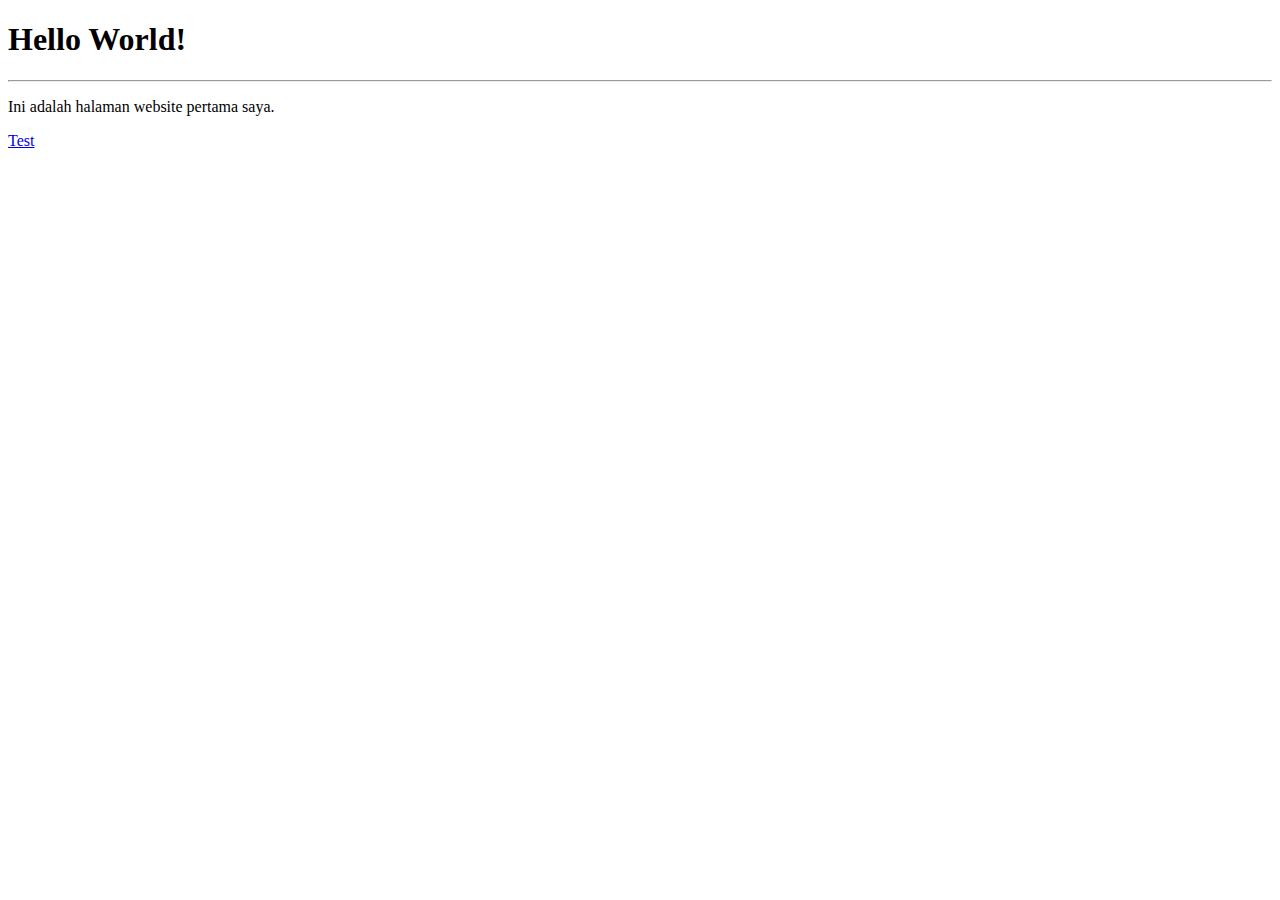
<file: latihan1.html>
<!DOCTYPE html>
<html lang="en">
<head>
  <meta charset="UTF-8">
  <meta http-equiv="X-UA-Compatible" content="IE=edge">
  <meta name="viewport" content="width=device-width, initial-scale=1.0">
  <title>Latihan 1</title>
</head>
<body>
  <a href=""></a>
  <h1>Hello World!</h1> <hr>
  <p>Ini adalah halaman website pertama saya.</p>
  <a href="https://google.com">Test</a>
</body>
</html>
</file>
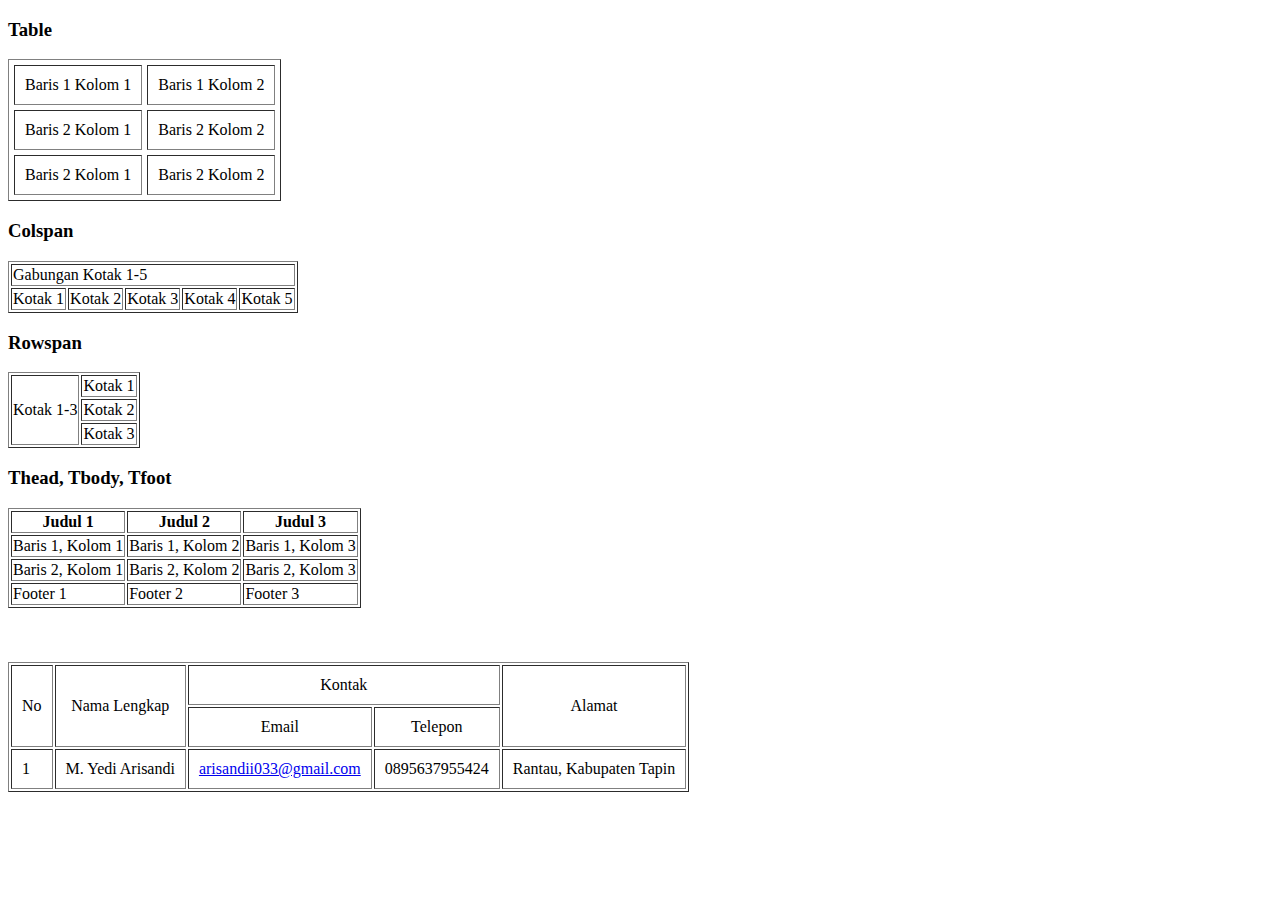
<file: latihan11.html>
<!DOCTYPE html>
<html lang="en">
<head>
  <meta charset="UTF-8">
  <meta http-equiv="X-UA-Compatible" content="IE=edge">
  <meta name="viewport" content="width=device-width, initial-scale=1.0">
  <title>Document</title>
</head>
<body>

  <!-- table 1 -->
  <h3>Table</h3>
  <table border="1" cellspacing="5" cellpadding="10">
    <tr>
      <td>Baris 1 Kolom 1</td>
      <td>Baris 1 Kolom 2</td>
    </tr>
    <tr>
      <td>Baris 2 Kolom 1</td>
      <td>Baris 2 Kolom 2</td>
    </tr>
    <tr>
      <td>Baris 2 Kolom 1</td>
      <td>Baris 2 Kolom 2</td>
    </tr>
  </table>

  <!-- Table 2 -->
  <h3>Colspan</h3>
  <table border="1">
    <tr>
      <td colspan="5">Gabungan Kotak 1-5</td>
    </tr>
    <tr>
      <td>Kotak 1</td>
      <td>Kotak 2</td>
      <td>Kotak 3</td>
      <td>Kotak 4</td>
      <td>Kotak 5</td>
    </tr>
  </table>

  <!-- Table 3 -->
  <h3>Rowspan</h3>
  <table border="1">
    <tr>
      <td rowspan="3">Kotak 1-3</td>
      <td>Kotak 1</td>
    </tr>
    <tr>
      <td>Kotak 2</td>
    </tr>
    <tr>
      <td>Kotak 3</td>
    </tr>
  </table>

  <!-- Table 4 -->
  <h3>Thead, Tbody, Tfoot</h3>
  <table border="1">
    <thead>
      <tr>
        <th>Judul 1</th>
        <th>Judul 2</th>
        <th>Judul 3</th>
      </tr>
    </thead>
    <tfoot>
      <tr>
        <td>Footer 1</td>
        <td>Footer 2</td>
        <td>Footer 3</td>
      </tr>
    </tfoot>
    <tbody>
      <tr>
        <td>Baris 1, Kolom 1</td>
        <td>Baris 1, Kolom 2</td>
        <td>Baris 1, Kolom 3</td>
      </tr>
      <tr>
        <td>Baris 2, Kolom 1</td>
        <td>Baris 2, Kolom 2</td>
        <td>Baris 2, Kolom 3</td>
      </tr>
    </tbody>
  </table>
  <br><br><br>

  <!-- Table 5 -->
  <table border="1" cellpadding="10">
    <thead align="center">
      <tr>
        <td rowspan="2">No</td>
        <td rowspan="2">Nama Lengkap</td>
        <td colspan="2">Kontak</td>
        <td rowspan="2">Alamat</td>
      </tr>
      <tr>
        <td>Email</td>
        <td>Telepon</td>
      </tr>
    </thead>
    <tbody>
      <tr>
        <td>1</td>
        <td>M. Yedi Arisandi</td>
        <td><a href="mailto:arisandii033@gmail.com">arisandii033@gmail.com</a></td>
        <td>0895637955424</td>
        <td>Rantau, Kabupaten Tapin</td>
      </tr>
    </tbody>
  </table>

<br><br><br>
</body>
</html>
</file>
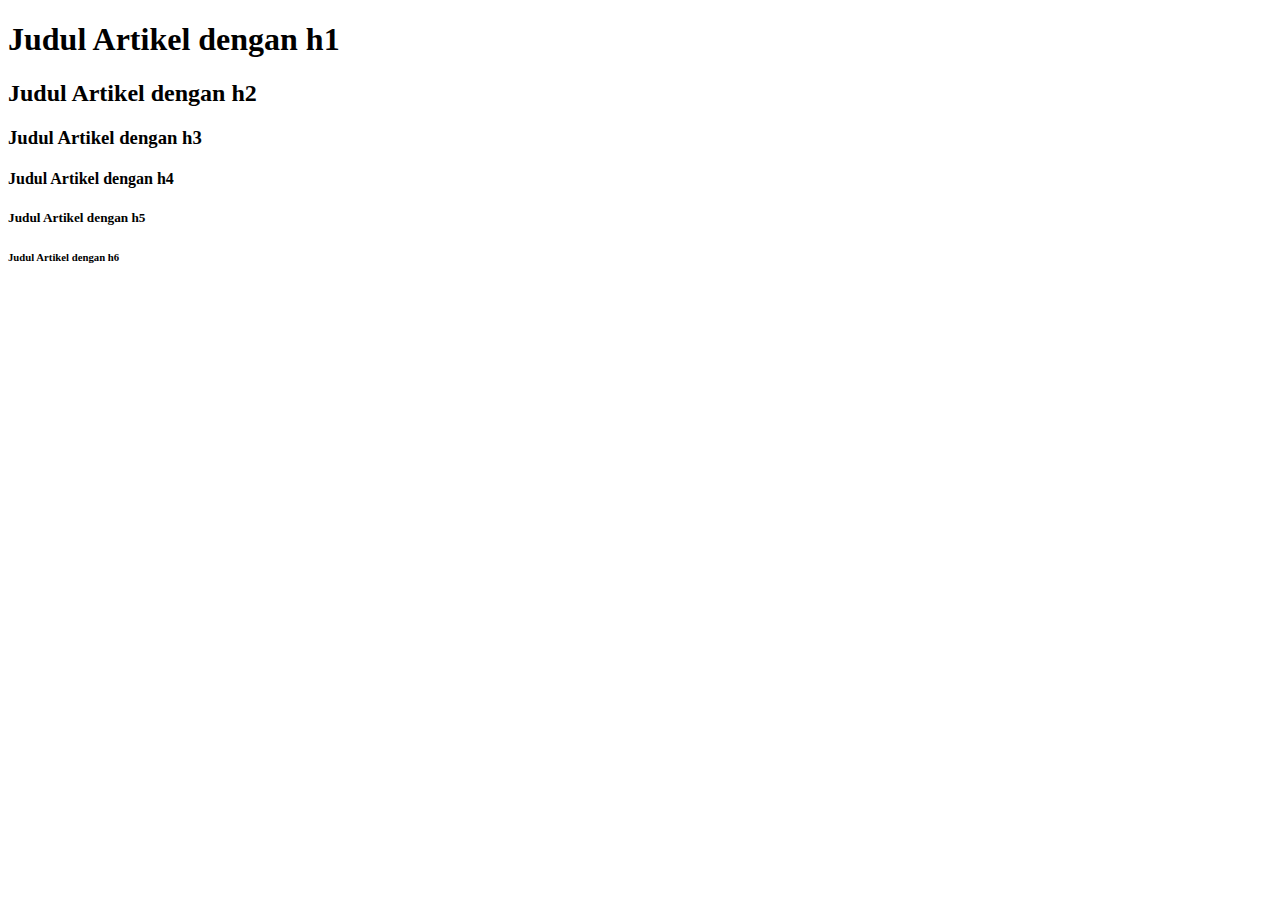
<file: latihan2.html>
<!DOCTYPE html>
<html lang="en">
<head>
  <meta charset="UTF-8">
  <meta http-equiv="X-UA-Compatible" content="IE=edge">
  <meta name="viewport" content="width=device-width, initial-scale=1.0">
  <title>Latihan 2</title>
</head>
<body>
  <h1>Judul Artikel dengan h1</h1>
  <h2>Judul Artikel dengan h2</h2>
  <h3>Judul Artikel dengan h3</h3>
  <h4>Judul Artikel dengan h4</h4>
  <h5>Judul Artikel dengan h5</h5>
  <h6>Judul Artikel dengan h6</h6>
</body>
</html>
</file>
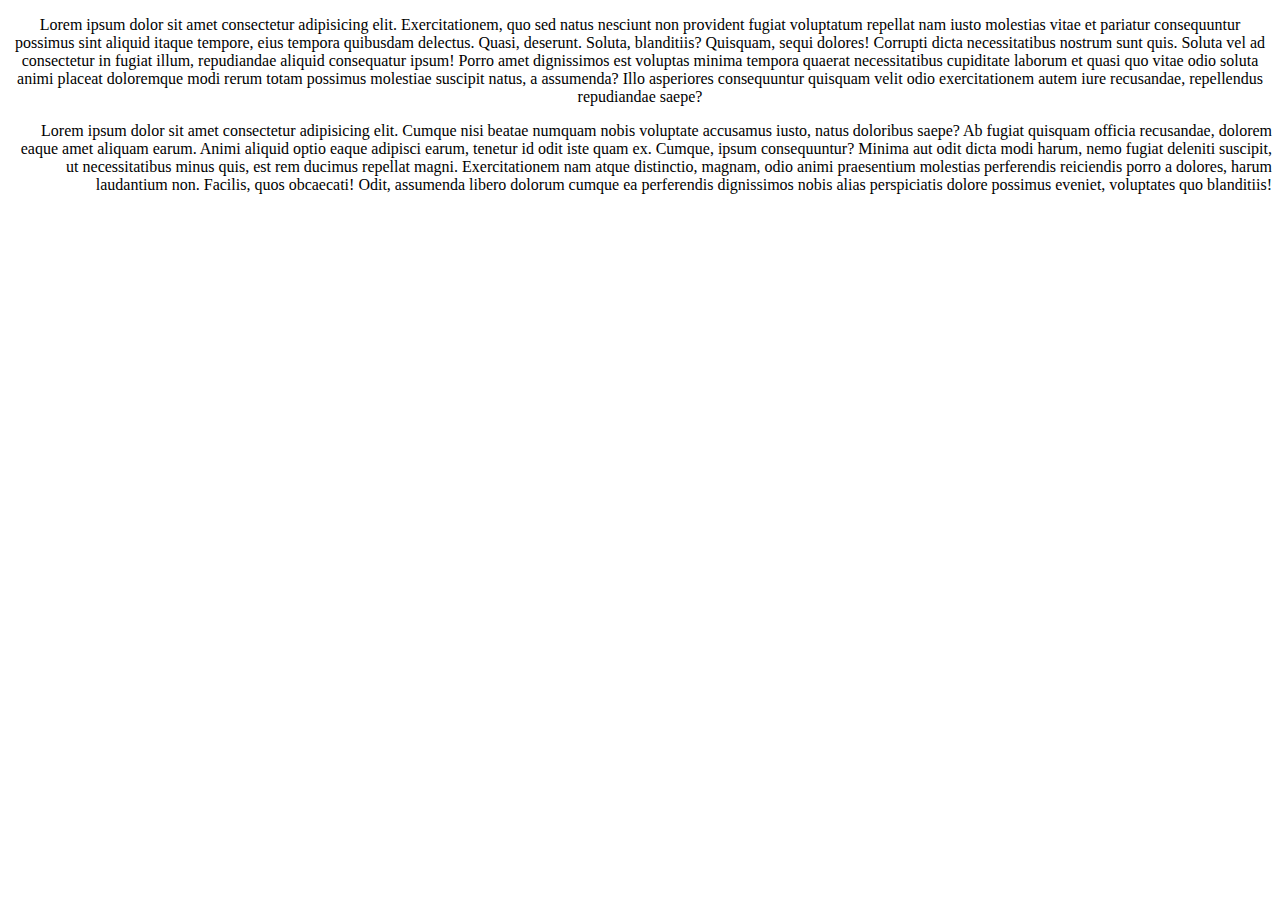
<file: latihan3.html>
<!DOCTYPE html>
<html lang="en">
<head>
  <meta charset="UTF-8">
  <meta http-equiv="X-UA-Compatible" content="IE=edge">
  <meta name="viewport" content="width=device-width, initial-scale=1.0">
  <title>Latihan 3</title>
</head>
<body>
  <p align="center">
  Lorem ipsum dolor sit amet consectetur adipisicing elit. Exercitationem, quo sed natus nesciunt non provident fugiat voluptatum repellat nam iusto molestias vitae et pariatur consequuntur possimus sint aliquid itaque tempore, eius tempora quibusdam delectus. Quasi, deserunt. Soluta, blanditiis? Quisquam, sequi dolores! Corrupti dicta necessitatibus nostrum sunt quis. Soluta vel ad consectetur in fugiat illum, repudiandae aliquid consequatur ipsum! Porro amet dignissimos est voluptas minima tempora quaerat necessitatibus cupiditate laborum et quasi quo vitae odio soluta animi placeat doloremque modi rerum totam possimus molestiae suscipit natus, a assumenda? Illo asperiores consequuntur quisquam velit odio exercitationem autem iure recusandae, repellendus repudiandae saepe?
  </p>
  <p align="right">
    Lorem ipsum dolor sit amet consectetur adipisicing elit. Cumque nisi beatae numquam nobis voluptate accusamus iusto, natus doloribus saepe? Ab fugiat quisquam officia recusandae, dolorem eaque amet aliquam earum. Animi aliquid optio eaque adipisci earum, tenetur id odit iste quam ex. Cumque, ipsum consequuntur? Minima aut odit dicta modi harum, nemo fugiat deleniti suscipit, ut necessitatibus minus quis, est rem ducimus repellat magni. Exercitationem nam atque distinctio, magnam, odio animi praesentium molestias perferendis reiciendis porro a dolores, harum laudantium non. Facilis, quos obcaecati! Odit, assumenda libero dolorum cumque ea perferendis dignissimos nobis alias perspiciatis dolore possimus eveniet, voluptates quo blanditiis!
  </p>
</body>
</html>
</file>
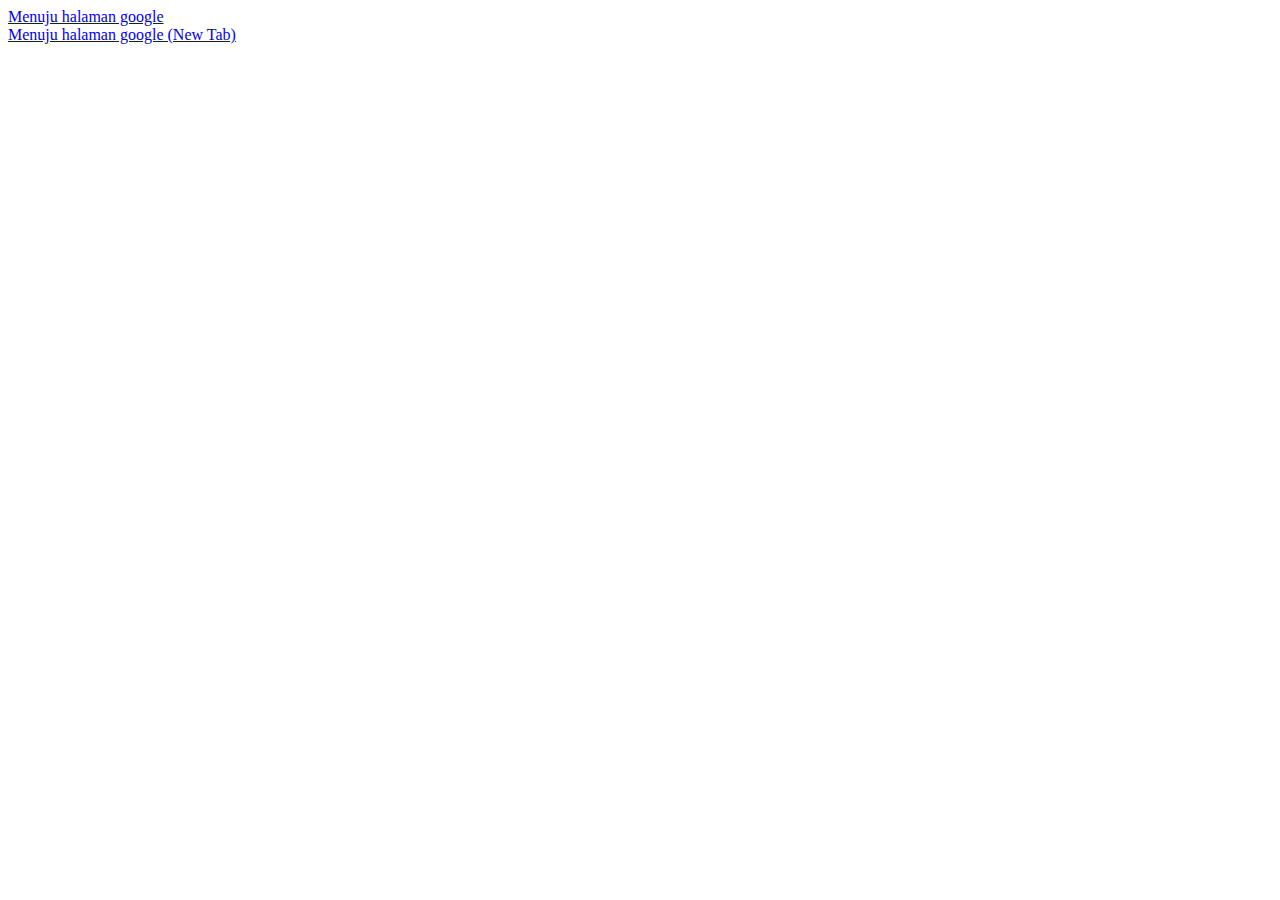
<file: latihan4.html>
<!DOCTYPE html>
<html lang="en">
<head>
  <meta charset="UTF-8">
  <meta http-equiv="X-UA-Compatible" content="IE=edge">
  <meta name="viewport" content="width=device-width, initial-scale=1.0">
  <title>Latihan 4</title>
</head>
<body>
  <a href="http://google.com">Menuju halaman google</a>
  <br>
  <a href="http://google.com" target="_blank">Menuju halaman google (New Tab)</a>
</body>
</html>
</file>
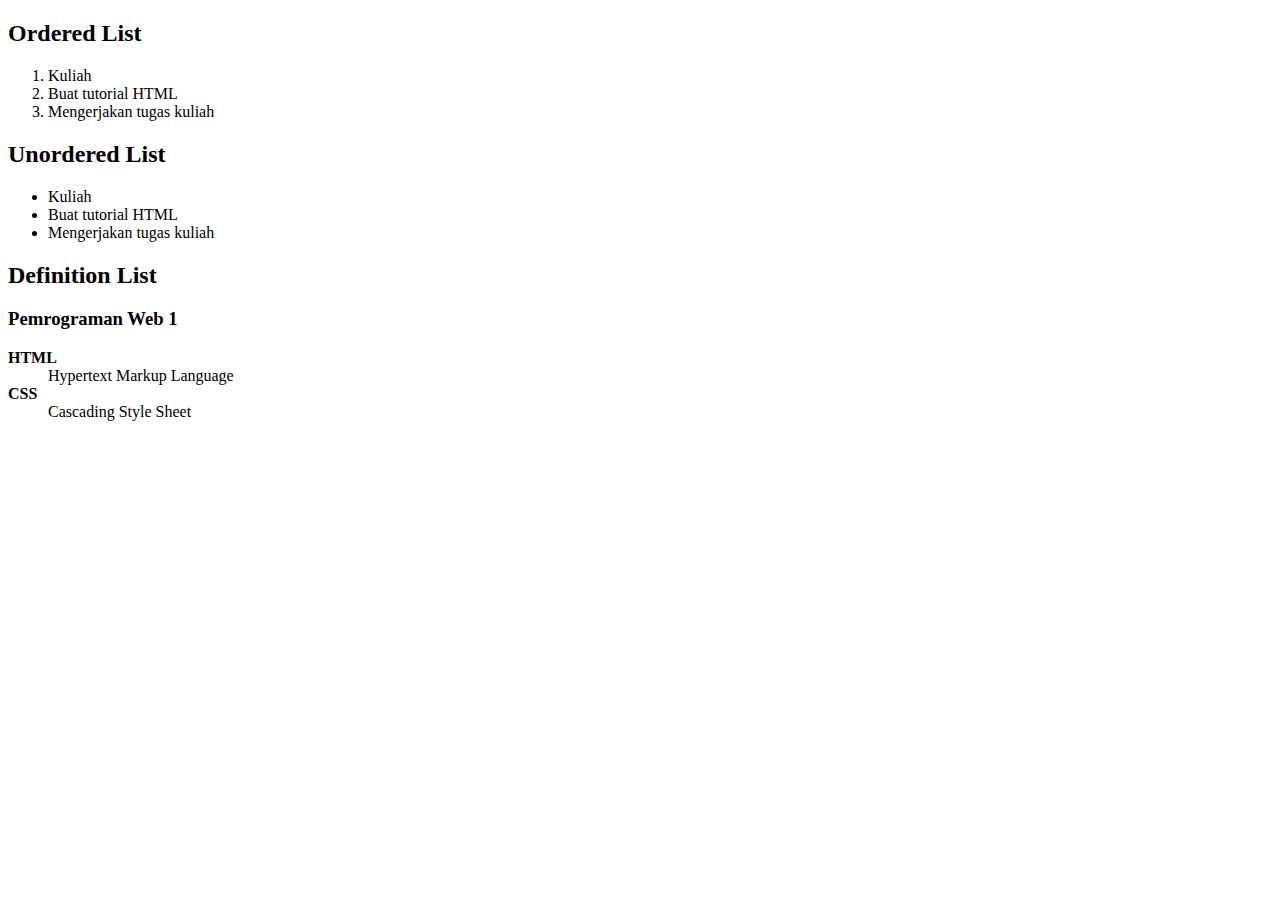
<file: latihan5.html>
<!DOCTYPE html>
<html lang="en">
<head>
  <meta charset="UTF-8">
  <meta http-equiv="X-UA-Compatible" content="IE=edge">
  <meta name="viewport" content="width=device-width, initial-scale=1.0">
  <title>Latihan 5</title>
</head>
<body>
  <!-- Ordered List -->
  <h2>Ordered List</h2>
  <ol>
    <li>Kuliah</li>
    <li>Buat tutorial HTML</li>
    <li>Mengerjakan tugas kuliah</li>
  </ol>
  <!-- Unordered List  -->
  <h2>Unordered List</h2>
  <ul>
    <li>Kuliah</li>
    <li>Buat tutorial HTML</li>
    <li>Mengerjakan tugas kuliah</li>
  </ul>
  <!-- Definition List -->
  <h2>Definition List</h2>
  <h3>Pemrograman Web 1</h3>
  <dl>
    <dt><b>HTML</b></dt>
    <dd>Hypertext Markup Language</dd>
    <dt><b>CSS</b></dt>
    <dd>Cascading Style Sheet</dd>
  </dl>
</body>
</html>
</file>
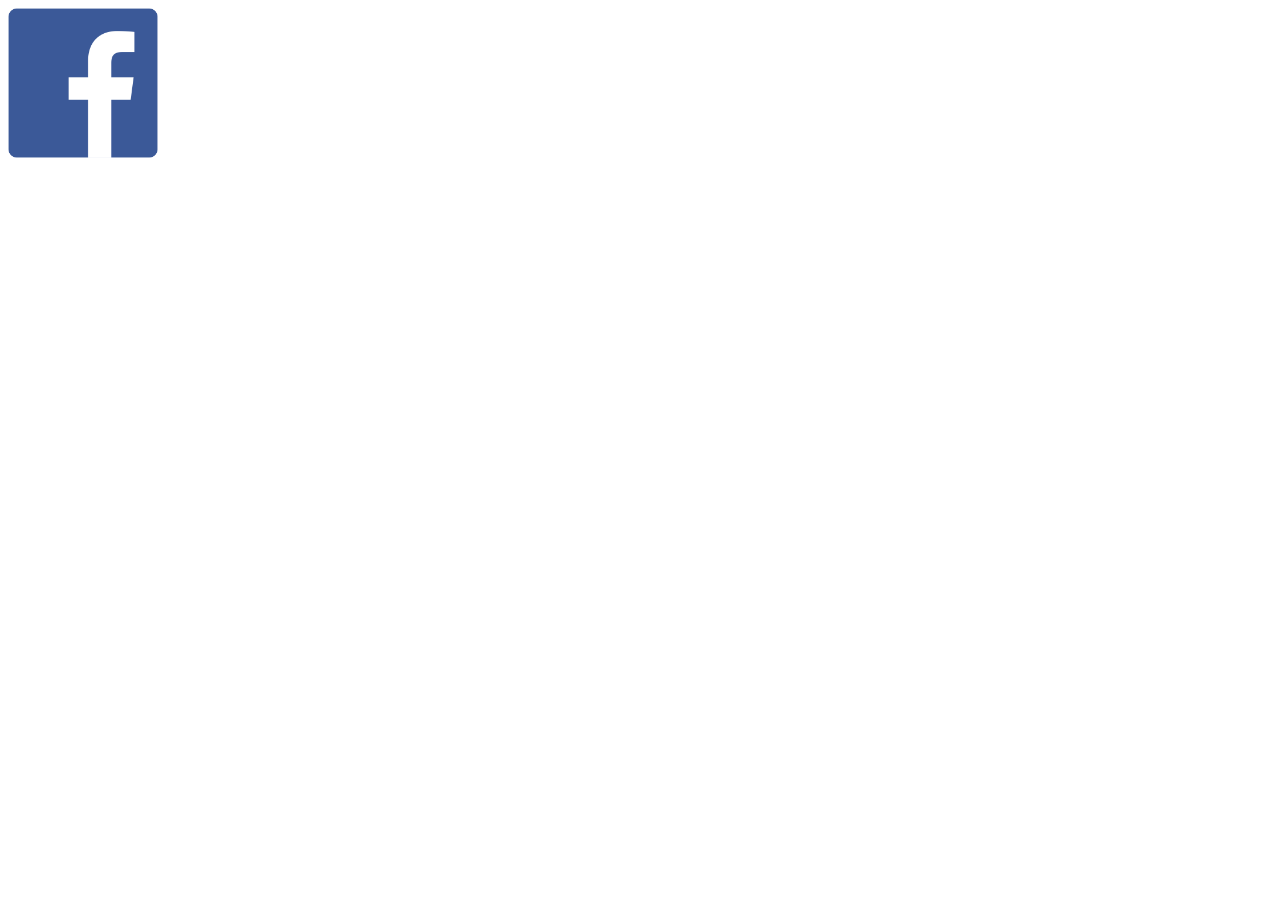
<file: latihan7.html>
<!DOCTYPE html>
<html lang="en">
<head>
  <meta charset="UTF-8">
  <meta http-equiv="X-UA-Compatible" content="IE=edge">
  <meta name="viewport" content="width=device-width, initial-scale=1.0">
  <title>Latihan 7</title>
</head>
<body>
  <a href="http://facebook.com/mdedyrosyadi" target="_blank">
    <img src="logo-facebook.png" alt="facebook" width="150" height="auto">
  </a>
</body>
</html>
</file>
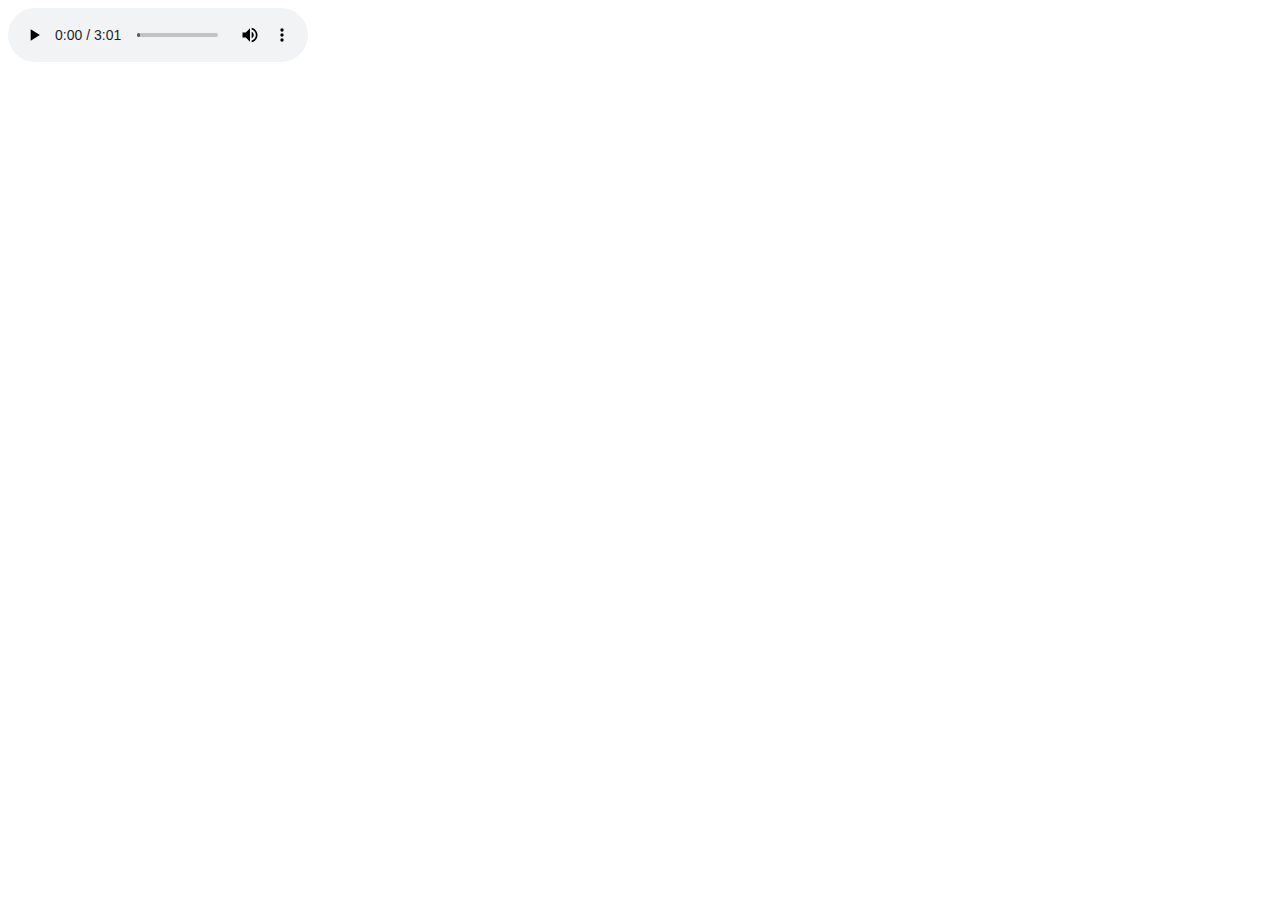
<file: latihan9.html>
<!DOCTYPE html>
<html lang="en">
<head>
  <meta charset="UTF-8">
  <meta http-equiv="X-UA-Compatible" content="IE=edge">
  <meta name="viewport" content="width=device-width, initial-scale=1.0">
  <title>Latihan 9</title>
</head>
<body>
  <audio src="audio.mp3" controls></audio>
</body>
</html>
</file>
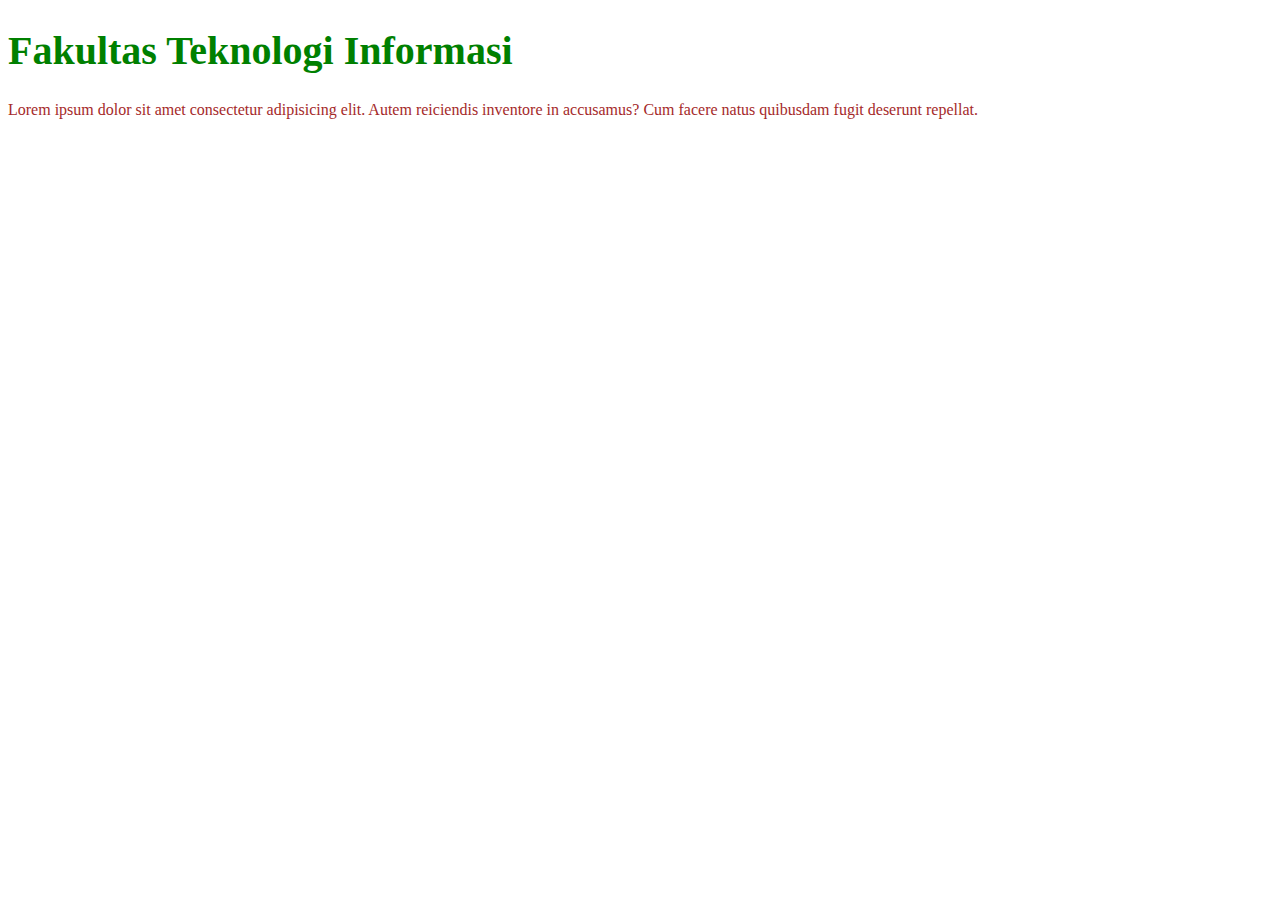
<file: latihan_css/latihan1.html>
<!DOCTYPE html>
<html lang="en">
<head>
  <meta charset="UTF-8">
  <meta http-equiv="X-UA-Compatible" content="IE=edge">
  <meta name="viewport" content="width=device-width, initial-scale=1.0">
  <link rel="stylesheet" href="style1.css">
  <title>Document</title>
</head>
<body>
  
  <h1>Fakultas Teknologi Informasi</h1>
  <p>Lorem ipsum dolor sit amet consectetur adipisicing elit. Autem reiciendis inventore in accusamus? Cum facere natus quibusdam fugit deserunt repellat.</p>

</body>
</html>
</file>
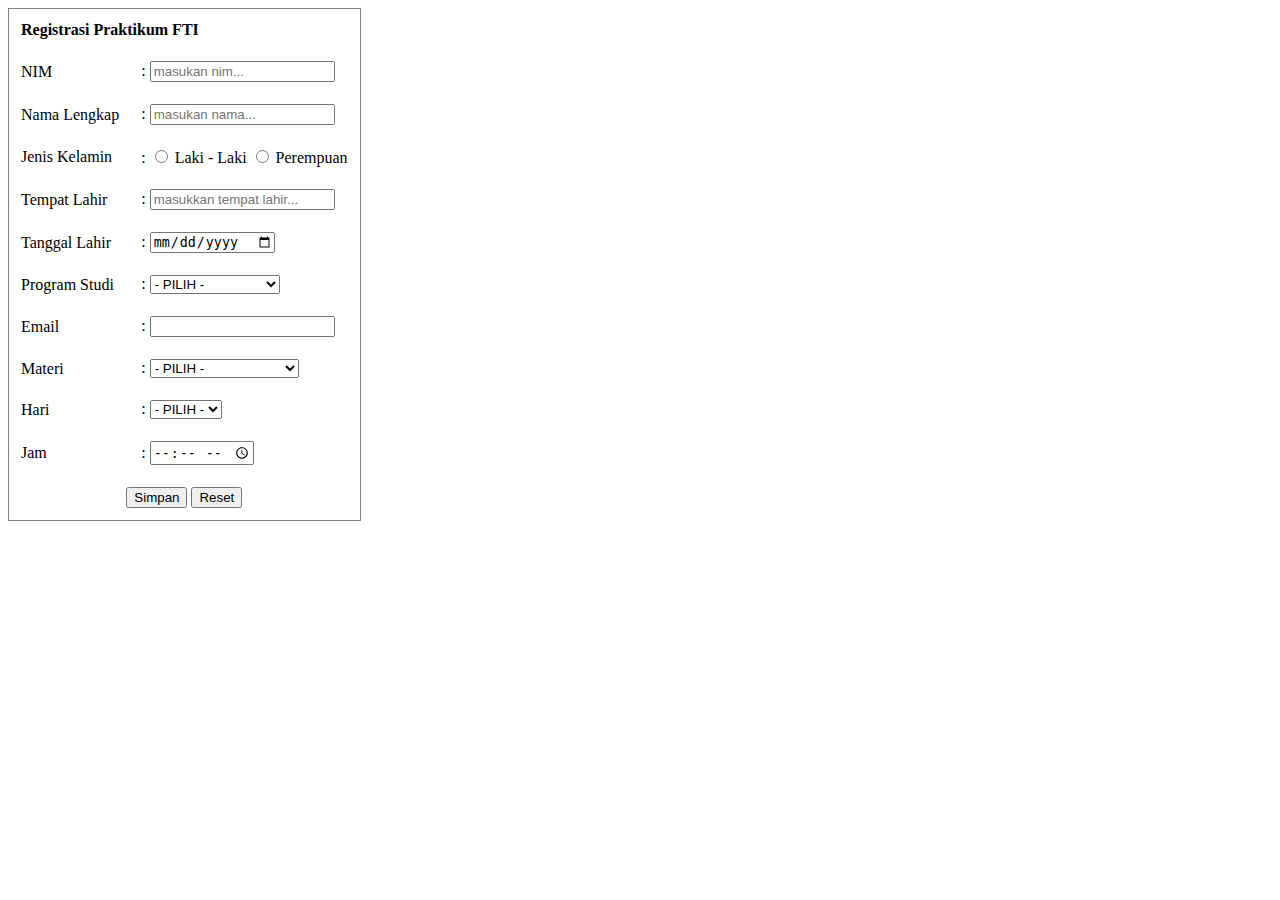
<file: uts/form.html>
<!DOCTYPE html>
<html lang="en">
<head>
  <meta charset="UTF-8">
  <meta http-equiv="X-UA-Compatible" content="IE=edge">
  <meta name="viewport" content="width=device-width, initial-scale=1.0">
  <title>Form Input</title>
</head>
<body>

    <!-- Form -->
    <form action="">
      <table frame="box" cellpadding="10">
    
        <tr>
          <td colspan="2"><b>Registrasi Praktikum FTI</b></td>
        </tr>
    
        <!-- NPM -->
        <tr>
          <td>NIM</td>
          <td>: <input type="text" placeholder="masukan nim..."></td>
        </tr>
    
        <!-- Nama Lengkap -->
        <tr>
          <td>Nama Lengkap</td>
          <td>: <input type="text" placeholder="masukan nama..."></td>
        </tr>
    
        <!-- Jenis Kelamin -->
        <tr>
          <td>Jenis Kelamin</td>
          <td>:
            <input type="radio" id="laki-laki" name="jenis_kelamin">
            <label for="laki-laki">Laki - Laki</label>
            <input type="radio" id="perempuan" name="jenis_kelamin">
            <label for="perempuan">Perempuan</label>
          </td>
        </tr>
    
        <!-- Tempat Lahir -->
        <tr>
          <td>Tempat Lahir</td>
          <td>: <input type="text" placeholder="masukkan tempat lahir..."></td>
        </tr>
    
        <!-- Tanggal Lahir -->
        <tr>
          <td>Tanggal Lahir</td>
          <td>: <input type="date"></td>
        </tr>
    
        <!-- Program Studi -->
        <tr>
          <td>Program Studi</td>
          <td>:
            <select>
              <option>- PILIH -</option>
              <option>Teknik Informatika</option>
              <option>Sistem Informasi</option>
            </select>
          </td>
        </tr>
    
        <!-- Email -->
        <tr>
          <td>Email</td>
          <td>: <input type="email"></td>
        </tr>
    
        <!-- Materi -->
        <tr>
          <td>Materi</td>
          <td>:
            <select>
              <option>- PILIH -</option>
              <option>Pemrograman Web 1</option>
              <option>Jaringan Komputer 1</option>
            </select>
          </td>
        </tr>
    
        <!-- Hari -->
        <tr>
          <td>Hari</td>
          <td>:
            <select>
              <option>- PILIH -</option>
              <option>Senin</option>
              <option>Selasa</option>
              <option>Rabu</option>
              <option>Kamis</option>
              <option>Jumat</option>
              <option>Sabtu</option>
              <option>Minggu</option>
            </select>
          </td>
        </tr>
    
        <!-- Jam -->
        <tr>
          <td>Jam</td>
          <td>: <input type="time"></td>
        </tr>
    
        <!-- Button -->
        <tr align="center">
          <td colspan="2">
            <input type="submit" value="Simpan">
            <input type="reset">
          </td>
        </tr>
    
      </table>
    </form>

</body>
</html>
</file>
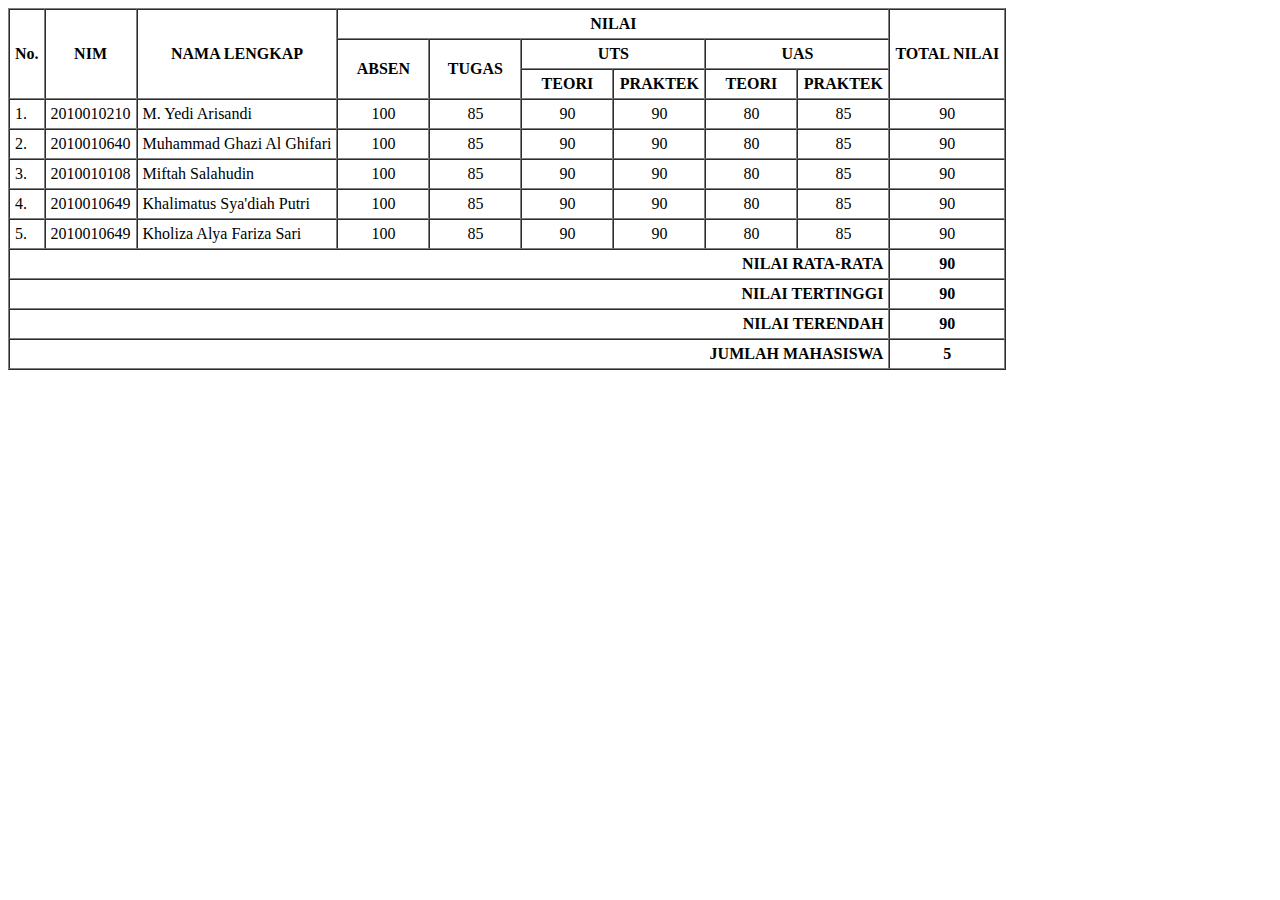
<file: uts/table.html>
<!DOCTYPE html>
<html lang="en">
<head>
  <meta charset="UTF-8">
  <meta http-equiv="X-UA-Compatible" content="IE=edge">
  <meta name="viewport" content="width=device-width, initial-scale=1.0">
  <title>Table</title>
</head>
<body>
  
  <!-- Table -->
  <table border="1"  cellspacing="0" cellpadding="5">

    <!-- Table Header -->
    <thead align="center">
      <tr>
        <td rowspan="3"><b>No.</b></td>
        <td rowspan="3"><b>NIM</b></td>
        <td rowspan="3"><b>NAMA LENGKAP</b></td>
        <td colspan="6"><b>NILAI</b></td>
        <td rowspan="3"><b>TOTAL NILAI</b></td>
      </tr>
      <tr>
        <td rowspan="2" width="80px"><b>ABSEN</b></td>
        <td rowspan="2" width="80px"><b>TUGAS</b></td>
        <td colspan="2"><b>UTS</b></td>
        <td colspan="2"><b>UAS</b></td>
      </tr>
      <tr>
        <td width="80px"><b>TEORI</b></td>
        <td width="80px"><b>PRAKTEK</b></td>
        <td width="80px"><b>TEORI</b></td>
        <td width="80px"><b>PRAKTEK</b></td>
      </tr>
    </thead>

    <!-- Table Body -->
    <tbody>

      <!-- Data 1 -->
      <tr>
        <td>1.</td>
        <td align="center">2010010210</td>
        <td>M. Yedi Arisandi</td>
        <td align="center">100</td>
        <td align="center">85</td>
        <td align="center">90</td>
        <td align="center">90</td>
        <td align="center">80</td>
        <td align="center">85</td>
        <td align="center">90</td>
      </tr>

      <!-- Data 2 -->
      <tr>
        <td>2.</td>
        <td align="center">2010010640</td>
        <td>Muhammad Ghazi Al Ghifari</td>
        <td align="center">100</td>
        <td align="center">85</td>
        <td align="center">90</td>
        <td align="center">90</td>
        <td align="center">80</td>
        <td align="center">85</td>
        <td align="center">90</td>
      </tr>

      <!-- Data 3 -->
      <tr>
        <td>3.</td>
        <td align="center">2010010108</td>
        <td>Miftah Salahudin</td>
        <td align="center">100</td>
        <td align="center">85</td>
        <td align="center">90</td>
        <td align="center">90</td>
        <td align="center">80</td>
        <td align="center">85</td>
        <td align="center">90</td>
      </tr>

      <!-- Data 4 -->
      <tr>
        <td>4.</td>
        <td align="center">2010010649</td>
        <td>Khalimatus Sya'diah Putri</td>
        <td align="center">100</td>
        <td align="center">85</td>
        <td align="center">90</td>
        <td align="center">90</td>
        <td align="center">80</td>
        <td align="center">85</td>
        <td align="center">90</td>
      </tr>

      <!-- Data 5 -->
      <tr>
        <td>5.</td>
        <td align="center">2010010649</td>
        <td>Kholiza Alya Fariza Sari</td>
        <td align="center">100</td>
        <td align="center">85</td>
        <td align="center">90</td>
        <td align="center">90</td>
        <td align="center">80</td>
        <td align="center">85</td>
        <td align="center">90</td>
      </tr>

    </tbody>

    <!-- Table Footer -->
    <tfoot>
      <tr>
        <td colspan="9" align="right"><b>NILAI RATA-RATA</b></td>
        <td align="center"><b>90</b></td>
      </tr>
      <tr>
        <td colspan="9" align="right"><b>NILAI TERTINGGI</b></td>
        <td align="center"><b>90</b></td>
      </tr>
      <tr>
        <td colspan="9" align="right"><b>NILAI TERENDAH</b></td>
        <td align="center"><b>90</b></td>
      </tr>
      <tr>
        <td colspan="9" align="right"><b>JUMLAH MAHASISWA</b></td>
        <td align="center"><b>5</b></td>
      </tr>
    </tfoot>

  </table>

</body>
</html>
</file>
<file: latihan_css/style1.css>
h1 {
  color: green;
  font-size: 40px;
}

p {
  color: brown; 
}
</file>
